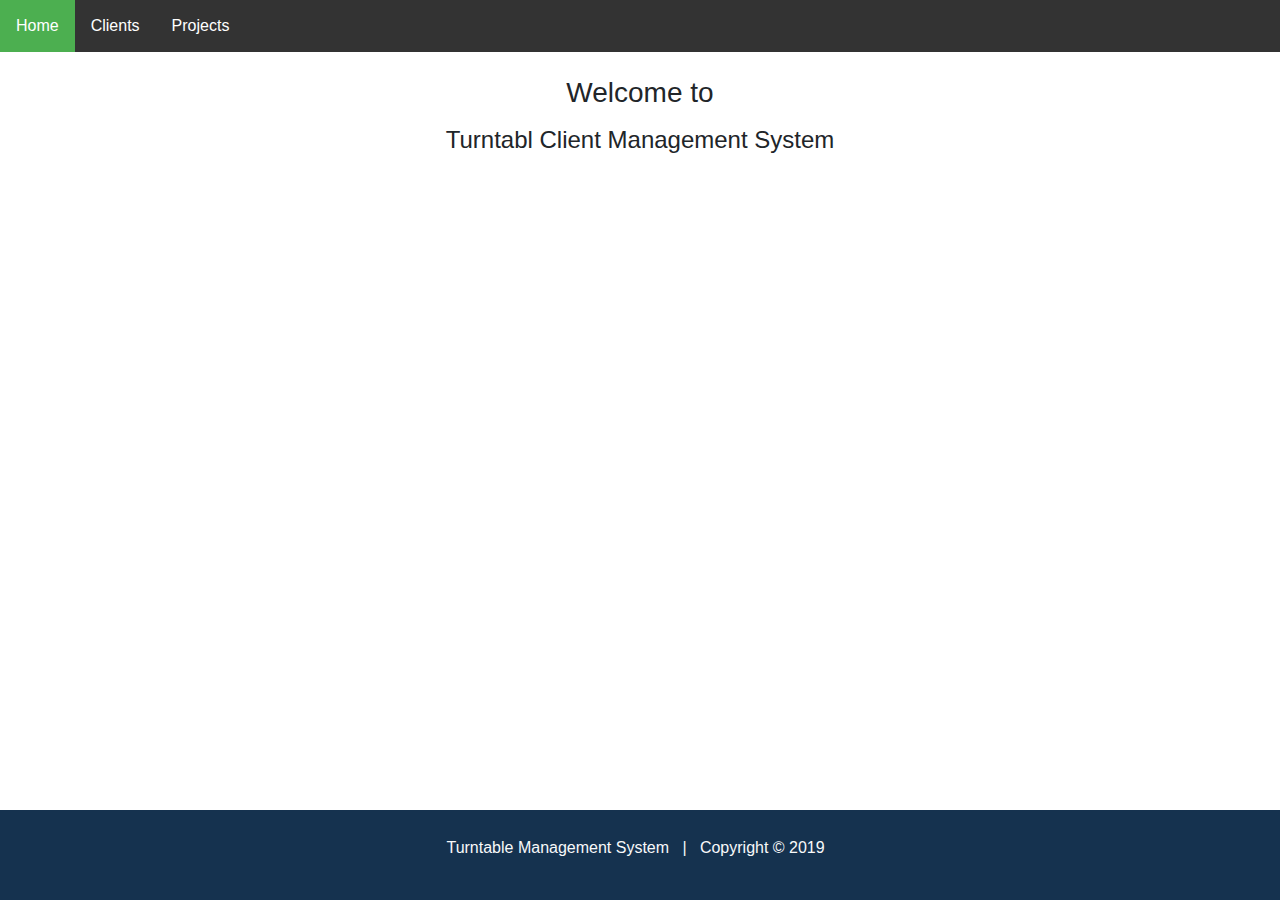
<file: index.html>
<!doctype html>
<html lang="en">

<head>
  <!-- Required meta tags -->
  <meta charset="utf-8">
  <meta name="viewport" content="width=device-width, initial-scale=1, shrink-to-fit=no">

  <!-- Bootstrap CSS -->
  <link rel="stylesheet" href="https://stackpath.bootstrapcdn.com/bootstrap/4.4.1/css/bootstrap.min.css"
    integrity="sha384-Vkoo8x4CGsO3+Hhxv8T/Q5PaXtkKtu6ug5TOeNV6gBiFeWPGFN9MuhOf23Q9Ifjh" crossorigin="anonymous">
    <link rel="stylesheet" type="text/css" media="screen" href="css/style.css">


  <title>Hello, world!</title>

  <style>
    /* li a {
      display: block;
      width: 60px;
    } */
    body {
      margin: 0;
    }

    ul.topnav {
      list-style-type: none;
      margin: 0;
      padding: 0;
      overflow: hidden;
      background-color: #333;
    }

    ul.topnav li {
      float: left;
    }

    ul.topnav li a {
      display: block;
      color: white;
      text-align: center;
      padding: 14px 16px;
      text-decoration: none;
    }

    ul.topnav li a:hover:not(.active) {
      background-color: #111;
    }

    ul.topnav li a.active {
      background-color: #4CAF50;
    }

    ul.topnav li.right {
      float: right;
    }

    @media screen and (max-width: 600px) {

      ul.topnav li.right,
      ul.topnav li {
        float: none;
      }
    }
    .footer {
    position: fixed;
    left: 0;
    bottom: 0;
    width: 100%;
    text-align: center;
 }
  </style>
</head>

<body>

  <ul class="topnav">
    <li><a class="active" href="index.html">Home</a></li>
    <li><a href="clients.html">Clients</a></li>
    <li><a href="projects.html">Projects</a></li>
  </ul>
  <div><br>
      <h3>
          <center>
            <p>Welcome to</p>
          </center>
        </h3>
    <h4>
      <center>
        <span>Turntabl Client Management System</span>
      </center>

    </h4>
  </div>


  
   <!-- <footer> -->
      <div class="footer container-fluid p-3 text-center text-light bg-info"
      style="background-color: #15324f !important;">
      <div class="container" style="margin-top: 10px">
          Turntable Management System &nbsp; | &nbsp;
          Copyright &copy; 2019 &nbsp; <br>
          <br>
      </div>
  </div>
  <!-- </footer> -->






</body>




<footer style="bottom: 0px">
  <!-- <center>@ copyright</center> -->
</footer>




<!-- Optional JavaScript -->
<!-- jQuery first, then Popper.js, then Bootstrap JS -->
<script src="https://code.jquery.com/jquery-3.4.1.slim.min.js"
  integrity="sha384-J6qa4849blE2+poT4WnyKhv5vZF5SrPo0iEjwBvKU7imGFAV0wwj1yYfoRSJoZ+n" crossorigin="anonymous"></script>
<script src="https://cdn.jsdelivr.net/npm/popper.js@1.16.0/dist/umd/popper.min.js"
  integrity="sha384-Q6E9RHvbIyZFJoft+2mJbHaEWldlvI9IOYy5n3zV9zzTtmI3UksdQRVvoxMfooAo" crossorigin="anonymous"></script>
<script src="https://stackpath.bootstrapcdn.com/bootstrap/4.4.1/js/bootstrap.min.js"
  integrity="sha384-wfSDF2E50Y2D1uUdj0O3uMBJnjuUD4Ih7YwaYd1iqfktj0Uod8GCExl3Og8ifwB6" crossorigin="anonymous"></script>
</body>

</html>
</file>
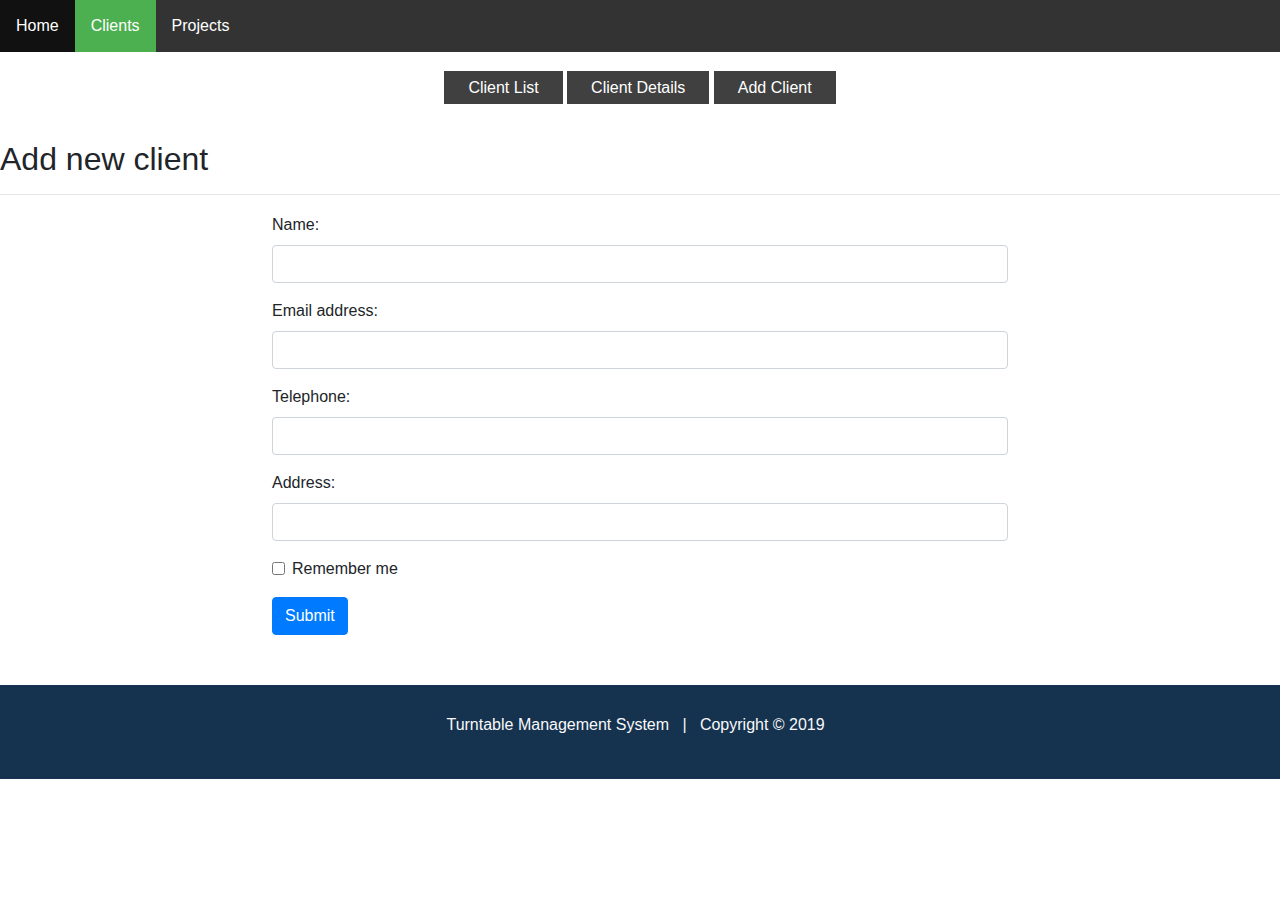
<file: addClients.html>
<!doctype html>
<html lang="en">

<head>
    <!-- Required meta tags -->
    <meta charset="utf-8">
    <meta name="viewport" content="width=device-width, initial-scale=1, shrink-to-fit=no">

    <!-- Bootstrap CSS -->
    <link rel="stylesheet" href="https://stackpath.bootstrapcdn.com/bootstrap/4.4.1/css/bootstrap.min.css"
        integrity="sha384-Vkoo8x4CGsO3+Hhxv8T/Q5PaXtkKtu6ug5TOeNV6gBiFeWPGFN9MuhOf23Q9Ifjh" crossorigin="anonymous">

    <link rel="stylesheet" type="text/css" media="screen" href="css/clients.css">
    <title>Hello, world!</title>

    <style>
        /* li a {
      display: block;
      width: 60px;
    } */
        body {
            margin: 0;
        }

        ul.topnav {
            list-style-type: none;
            margin: 0;
            padding: 0;
            overflow: hidden;
            background-color: #333;
        }

        ul.topnav li {
            float: left;
        }

        ul.topnav li a {
            display: block;
            color: white;
            text-align: center;
            padding: 14px 16px;
            text-decoration: none;
        }

        ul.topnav li a:hover:not(.active) {
            background-color: #111;
        }

        ul.topnav li a.active {
            background-color: #4CAF50;
        }

        ul.topnav li.right {
            float: right;
        }

        @media screen and (max-width: 600px) {

            ul.topnav li.right,
            ul.topnav li {
                float: none;
            }
        }

        .category-navbar ul {
            padding: 0px;
            list-style-type: none;
            /*removes bullet*/
            text-align: center;
            /*placed at center*/
        }

        .category-navbar ul li {
            display: inline;
            /*makes it horizontal*/
            background-color: #404040;
            padding: 8px;
            /*necessary*/
        }

        .category-navbar ul li a {
            text-decoration: none;
            /*removes underline*/
            padding: .2em 1em;
            color: #fff;
        }

        .category-navbar ul li a:hover {
            color: #404040;
            background-color: white;
        }
    </style>
</head>

<body>

    <ul class="topnav">
        <li><a href="index.html">Home</a></li>
        <li><a class="active" href="clients.html">Clients</a></li>
        <li><a href="projects.html">Projects</a></li>
    </ul>
    <div><br>
        <div class="category-navbar">
            <ul>
                <li><a href="clients.html">Client List</a></li>
                <li><a href="clientsDetails.html">Client Details</a></li>
                <li><a href="addClients.html">Add Client</a></li>
            </ul>
        </div>
    </div><br>


    <h2>Add new client</h2>
    <hr>



    <div class="container" style="width: 60%;">
        <form action="/action_page.php">
            <div class="form-group">
                <label for="name">Name:</label>
                <input type="text" class="form-control" id="name">
            </div>
            <div class="form-group">
                <label for="email">Email address:</label>
                <input type="email" class="form-control" id="email">
            </div>
            <div class="form-group">
                <label for="tel">Telephone:</label>
                <input type="tel" class="form-control" id="tel">
            </div>
            <div class="form-group">
                <label for="address">Address:</label>
                <input type="test" class="form-control" id="address">
            </div>
            <div class="form-group form-check">
                <label class="form-check-label">
                    <input class="form-check-input" type="checkbox"> Remember me
                </label>
            </div>
            <button type="submit" class="btn btn-primary">Submit</button>
        </form>
    </div><br><br>




  <!-- <footer> -->
        <div class="footer container-fluid p-3 text-center text-light bg-info"
        style="background-color: #15324f !important;">
        <div class="container" style="margin-top: 10px">
            Turntable Management System &nbsp; | &nbsp;
            Copyright &copy; 2019 &nbsp; <br>
            <br>
        </div>
    </div>
    <!-- </footer> -->




<!-- Optional JavaScript -->
<!-- jQuery first, then Popper.js, then Bootstrap JS -->
<script src="https://code.jquery.com/jquery-3.4.1.slim.min.js"
    integrity="sha384-J6qa4849blE2+poT4WnyKhv5vZF5SrPo0iEjwBvKU7imGFAV0wwj1yYfoRSJoZ+n"
    crossorigin="anonymous"></script>
<script src="https://cdn.jsdelivr.net/npm/popper.js@1.16.0/dist/umd/popper.min.js"
    integrity="sha384-Q6E9RHvbIyZFJoft+2mJbHaEWldlvI9IOYy5n3zV9zzTtmI3UksdQRVvoxMfooAo"
    crossorigin="anonymous"></script>
<script src="https://stackpath.bootstrapcdn.com/bootstrap/4.4.1/js/bootstrap.min.js"
    integrity="sha384-wfSDF2E50Y2D1uUdj0O3uMBJnjuUD4Ih7YwaYd1iqfktj0Uod8GCExl3Og8ifwB6"
    crossorigin="anonymous"></script>
</body>

</html>
</file>
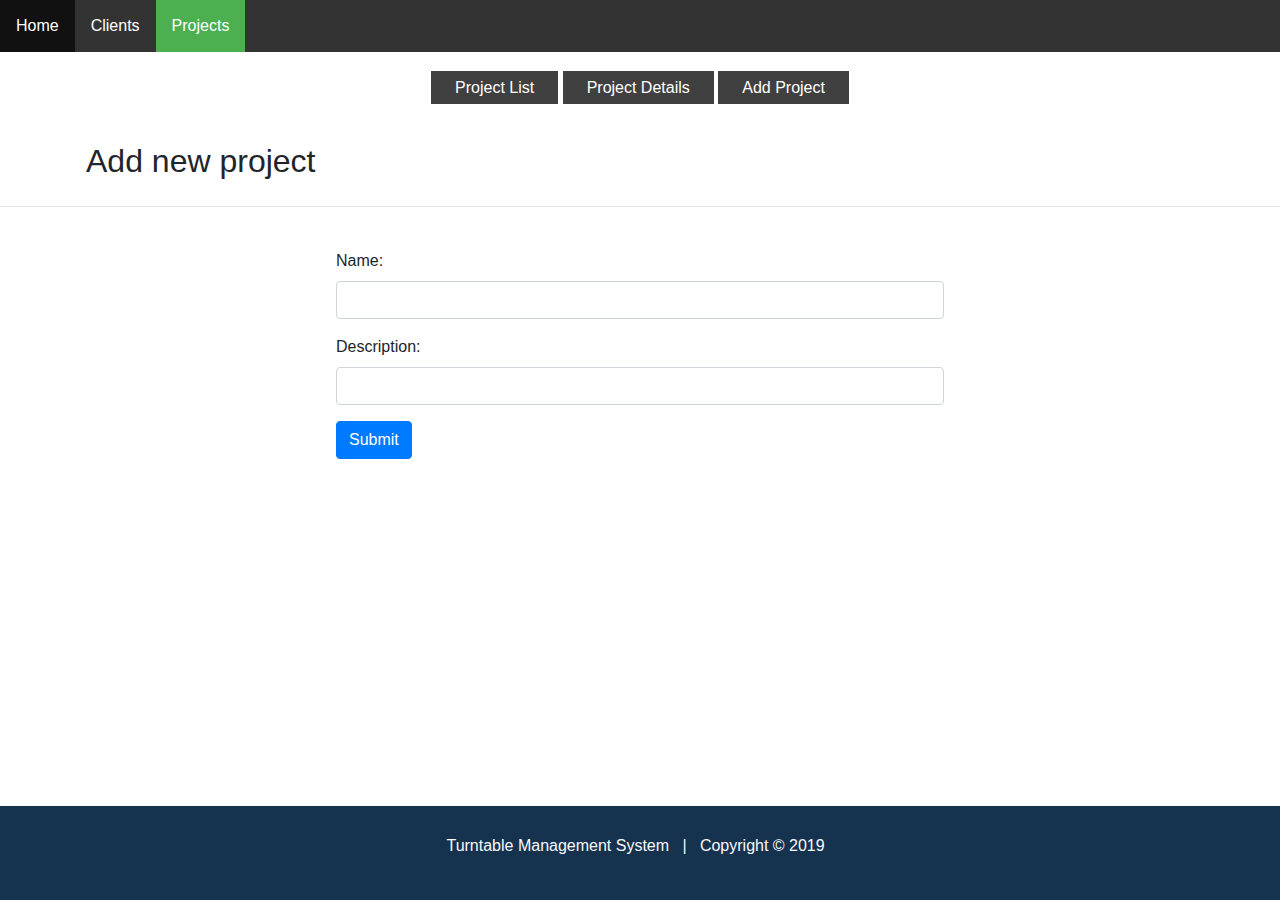
<file: addProjects.html>
<!doctype html>
<html lang="en">

<head>
    <!-- Required meta tags -->
    <meta charset="utf-8">
    <meta name="viewport" content="width=device-width, initial-scale=1, shrink-to-fit=no">

    <!-- Bootstrap CSS -->
    <link rel="stylesheet" href="https://stackpath.bootstrapcdn.com/bootstrap/4.4.1/css/bootstrap.min.css"
        integrity="sha384-Vkoo8x4CGsO3+Hhxv8T/Q5PaXtkKtu6ug5TOeNV6gBiFeWPGFN9MuhOf23Q9Ifjh" crossorigin="anonymous">

    <link rel="stylesheet" type="text/css" media="screen" href="css/clients.css">

    <title>Hello, world!</title>

    <style>
        /* li a {
      display: block;
      width: 60px;
    } */
        body {
            margin: 0;
        }

        ul.topnav {
            list-style-type: none;
            margin: 0;
            padding: 0;
            overflow: hidden;
            background-color: #333;
        }

        ul.topnav li {
            float: left;
        }

        ul.topnav li a {
            display: block;
            color: white;
            text-align: center;
            padding: 14px 16px;
            text-decoration: none;
        }

        ul.topnav li a:hover:not(.active) {
            background-color: #111;
        }

        ul.topnav li a.active {
            background-color: #4CAF50;
        }

        ul.topnav li.right {
            float: right;
        }

        @media screen and (max-width: 600px) {

            ul.topnav li.right,
            ul.topnav li {
                float: none;
            }
        }

        .category-navbar ul {
            padding: 0px;
            list-style-type: none;
            /*removes bullet*/
            text-align: center;
            /*placed at center*/
        }

        .category-navbar ul li {
            display: inline;
            /*makes it horizontal*/
            background-color: #404040;
            padding: 8px;
            /*necessary*/
        }

        .category-navbar ul li a {
            text-decoration: none;
            /*removes underline*/
            padding: .2em 1em;
            color: #fff;
        }

        .category-navbar ul li a:hover {
            color: #404040;
            background-color: white;
        }
        .footer {
    position: fixed;
    left: 0;
    bottom: 0;
    width: 100%;
    text-align: center;
 }
    </style>
</head>

<body>

    <ul class="topnav">
        <li><a href="index.html">Home</a></li>
        <li><a  href="clients.html">Clients</a></li>
        <li><a class="active" href="projects.html">Projects</a></li>
    </ul>
    <div><br>
        <div class="category-navbar">
            <ul>
                <li><a href="projects.html">Project List</a></li>
                <li><a href="projectsDetails.html">Project Details</a></li>
                <li><a href="addProjects.html">Add Project</a></li>
            </ul>
        </div>
    </div><br>


    <div class="container">
            <h2>Add new project</h2>
    </div>
    <hr>
    <br>
 



    <div class="container" style="width: 50%;">
        <form action="/action_page.php">
            <div class="form-group">
                <label for="name">Name:</label>
                <input type="text" class="form-control" id="name">
            </div>
            <div class="form-group">
                <label for="desc">Description:</label>
                <input type="text" class="form-control" id="desc">
            </div>
            
            <button type="submit" class="btn btn-primary">Submit</button>
        </form>
    </div><br><br>




  <!-- <footer> -->
        <div class="footer container-fluid p-3 text-center text-light bg-info"
        style="background-color: #15324f !important;">
        <div class="container" style="margin-top: 10px">
            Turntable Management System &nbsp; | &nbsp;
            Copyright &copy; 2019 &nbsp; <br>
            <br>
        </div>
    </div>
    <!-- </footer> -->




<!-- Optional JavaScript -->
<!-- jQuery first, then Popper.js, then Bootstrap JS -->
<script src="https://code.jquery.com/jquery-3.4.1.slim.min.js"
    integrity="sha384-J6qa4849blE2+poT4WnyKhv5vZF5SrPo0iEjwBvKU7imGFAV0wwj1yYfoRSJoZ+n"
    crossorigin="anonymous"></script>
<script src="https://cdn.jsdelivr.net/npm/popper.js@1.16.0/dist/umd/popper.min.js"
    integrity="sha384-Q6E9RHvbIyZFJoft+2mJbHaEWldlvI9IOYy5n3zV9zzTtmI3UksdQRVvoxMfooAo"
    crossorigin="anonymous"></script>
<script src="https://stackpath.bootstrapcdn.com/bootstrap/4.4.1/js/bootstrap.min.js"
    integrity="sha384-wfSDF2E50Y2D1uUdj0O3uMBJnjuUD4Ih7YwaYd1iqfktj0Uod8GCExl3Og8ifwB6"
    crossorigin="anonymous"></script>
</body>

</html>
</file>
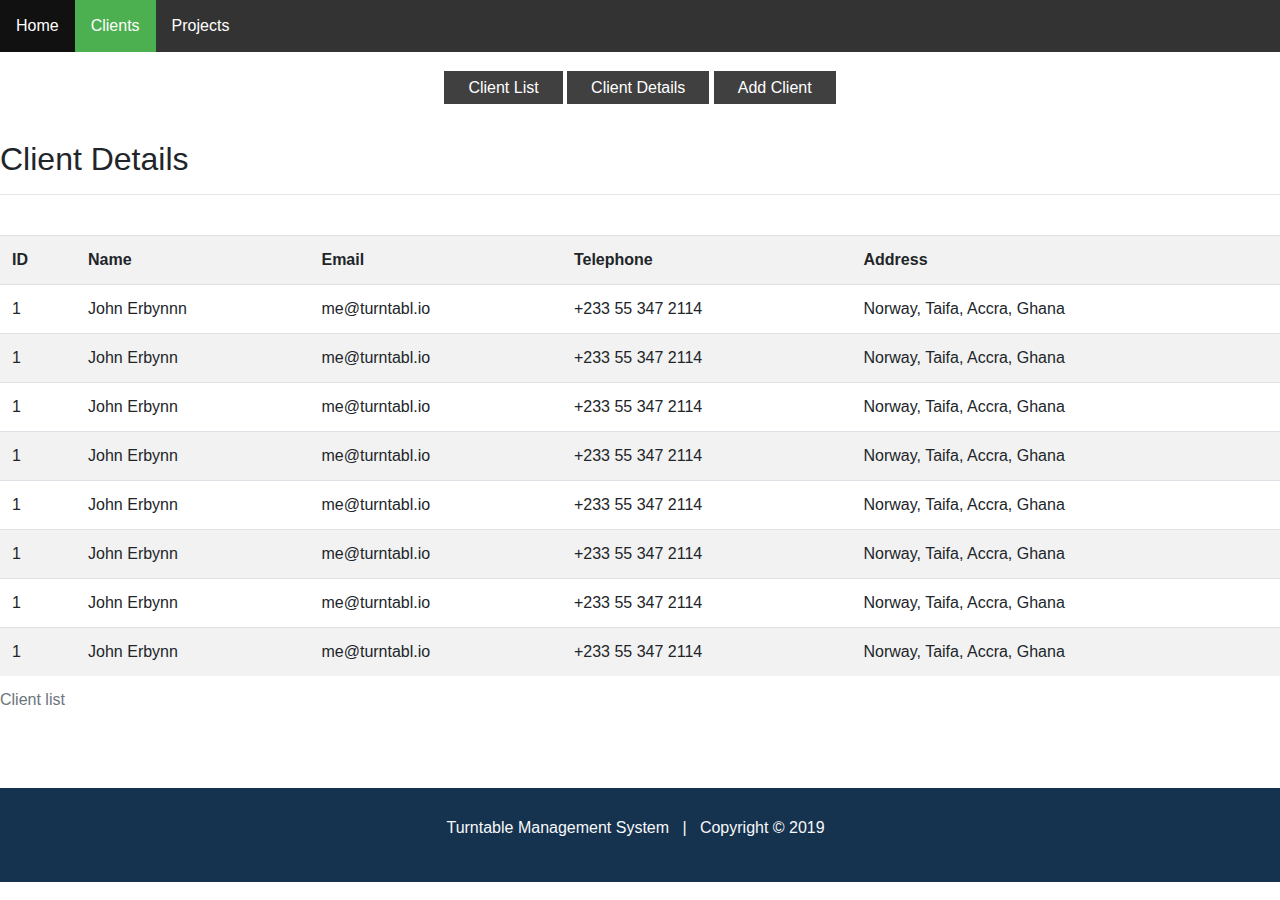
<file: clients.html>
<!doctype html>
<html lang="en">

<head>
    <!-- Required meta tags -->
    <meta charset="utf-8">
    <meta name="viewport" content="width=device-width, initial-scale=1, shrink-to-fit=no">

    <!-- Bootstrap CSS -->
    <link rel="stylesheet" href="https://stackpath.bootstrapcdn.com/bootstrap/4.4.1/css/bootstrap.min.css"
        integrity="sha384-Vkoo8x4CGsO3+Hhxv8T/Q5PaXtkKtu6ug5TOeNV6gBiFeWPGFN9MuhOf23Q9Ifjh" crossorigin="anonymous">
    <link rel="stylesheet" type="text/css" media="screen" href="css/clients.css">
    <link rel="stylesheet" type="text/css" media="screen" href="css/style.css">



    <title>Hello, world!</title>

    <style>
        /* li a {
      display: block;
      width: 60px;
    } */
        body {
            margin: 0;
        }

        ul.topnav {
            list-style-type: none;
            margin: 0;
            padding: 0;
            overflow: hidden;
            background-color: #333;
        }

        ul.topnav li {
            float: left;
        }

        ul.topnav li a {
            display: block;
            color: white;
            text-align: center;
            padding: 14px 16px;
            text-decoration: none;
        }

        ul.topnav li a:hover:not(.active) {
            background-color: #111;
        }

        ul.topnav li a.active {
            background-color: #4CAF50;
        }

        ul.topnav li.right {
            float: right;
        }

        @media screen and (max-width: 600px) {

            ul.topnav li.right,
            ul.topnav li {
                float: none;
            }
        }

        .category-navbar ul {
            padding: 0px;
            list-style-type: none;
            /*removes bullet*/
            text-align: center;
            /*placed at center*/
        }

        .category-navbar ul li {
            display: inline;
            /*makes it horizontal*/
            background-color: #404040;
            padding: 8px;
            /*necessary*/
        }

        .category-navbar ul li a {
            text-decoration: none;
            /*removes underline*/
            padding: .2em 1em;
            color: #fff;
        }

        .category-navbar ul li a:hover {
            color: #404040;
            background-color: white;
        }
    </style>
</head>

<body>

    <ul class="topnav">
        <li><a href="index.html">Home</a></li>
        <li><a class="active" href="clients.html">Clients</a></li>
        <li><a href="projects.html">Projects</a></li>
    </ul>
    <div><br>
        <div class="category-navbar">
            <ul>
                <li><a href="clients.html">Client List</a></li>
                <li><a href="clientsDetails.html">Client Details</a></li>
                <li><a href="addClients.html">Add Client</a></li>
            </ul>
        </div>
    </div><br>
    <h2>Client Details</h2>
    <hr>



    <div class="class="container table-responsive"><br>
        <table id="t01" class="table table-striped table-hover col-sm-12">
            <caption>Client list</caption>
            <tr row-span='4'>
                <th scope="col">ID</th>
                <th scope="col">Name</th>
                <th scope="col">Email</th>
                <th scope="col">Telephone</th>
                <th scope="col">Address</th>
            </tr>

            <tr>
                <td>1</td>
                <td>John Erbynnn</td>
                <td>me@turntabl.io</td>
                <td>+233 55 347 2114</td>
                <td>Norway, Taifa, Accra, Ghana</td>
            </tr>
            <tr>
                <td>1</td>
                <td>John Erbynn</td>
                <td>me@turntabl.io</td>
                <td>+233 55 347 2114</td>
                <td>Norway, Taifa, Accra, Ghana</td>
            </tr>
            <tr>
                <td>1</td>
                <td>John Erbynn</td>
                <td>me@turntabl.io</td>
                <td>+233 55 347 2114</td>
                <td>Norway, Taifa, Accra, Ghana</td>
            </tr>
            <tr>
                <td>1</td>
                <td>John Erbynn</td>
                <td>me@turntabl.io</td>
                <td>+233 55 347 2114</td>
                <td>Norway, Taifa, Accra, Ghana</td>
            </tr>
            <tr>
                <td>1</td>
                <td>John Erbynn</td>
                <td>me@turntabl.io</td>
                <td>+233 55 347 2114</td>
                <td>Norway, Taifa, Accra, Ghana</td>
            </tr>
            <tr>
                <td>1</td>
                <td>John Erbynn</td>
                <td>me@turntabl.io</td>
                <td>+233 55 347 2114</td>
                <td>Norway, Taifa, Accra, Ghana</td>
            </tr>
            <tr>
                <td>1</td>
                <td>John Erbynn</td>
                <td>me@turntabl.io</td>
                <td>+233 55 347 2114</td>
                <td>Norway, Taifa, Accra, Ghana</td>
            </tr>
            <tr>
                <td>1</td>
                <td>John Erbynn</td>
                <td>me@turntabl.io</td>
                <td>+233 55 347 2114</td>
                <td>Norway, Taifa, Accra, Ghana</td>
            </tr>
        </table>
    </div><br><br>





</body>




  <!-- <footer> -->
        <div class="footer container-fluid p-3 text-center text-light bg-info"
        style="background-color: #15324f !important;">
        <div class="container" style="margin-top: 10px">
            Turntable Management System &nbsp; | &nbsp;
            Copyright &copy; 2019 &nbsp; <br>
            <br>
        </div>
    </div>
    <!-- </footer> -->


<!-- Optional JavaScript -->
<!-- jQuery first, then Popper.js, then Bootstrap JS -->
<script src="https://code.jquery.com/jquery-3.4.1.slim.min.js"
    integrity="sha384-J6qa4849blE2+poT4WnyKhv5vZF5SrPo0iEjwBvKU7imGFAV0wwj1yYfoRSJoZ+n"
    crossorigin="anonymous"></script>
<script src="https://cdn.jsdelivr.net/npm/popper.js@1.16.0/dist/umd/popper.min.js"
    integrity="sha384-Q6E9RHvbIyZFJoft+2mJbHaEWldlvI9IOYy5n3zV9zzTtmI3UksdQRVvoxMfooAo"
    crossorigin="anonymous"></script>
<script src="https://stackpath.bootstrapcdn.com/bootstrap/4.4.1/js/bootstrap.min.js"
    integrity="sha384-wfSDF2E50Y2D1uUdj0O3uMBJnjuUD4Ih7YwaYd1iqfktj0Uod8GCExl3Og8ifwB6"
    crossorigin="anonymous"></script>
</body>

</html>
</file>
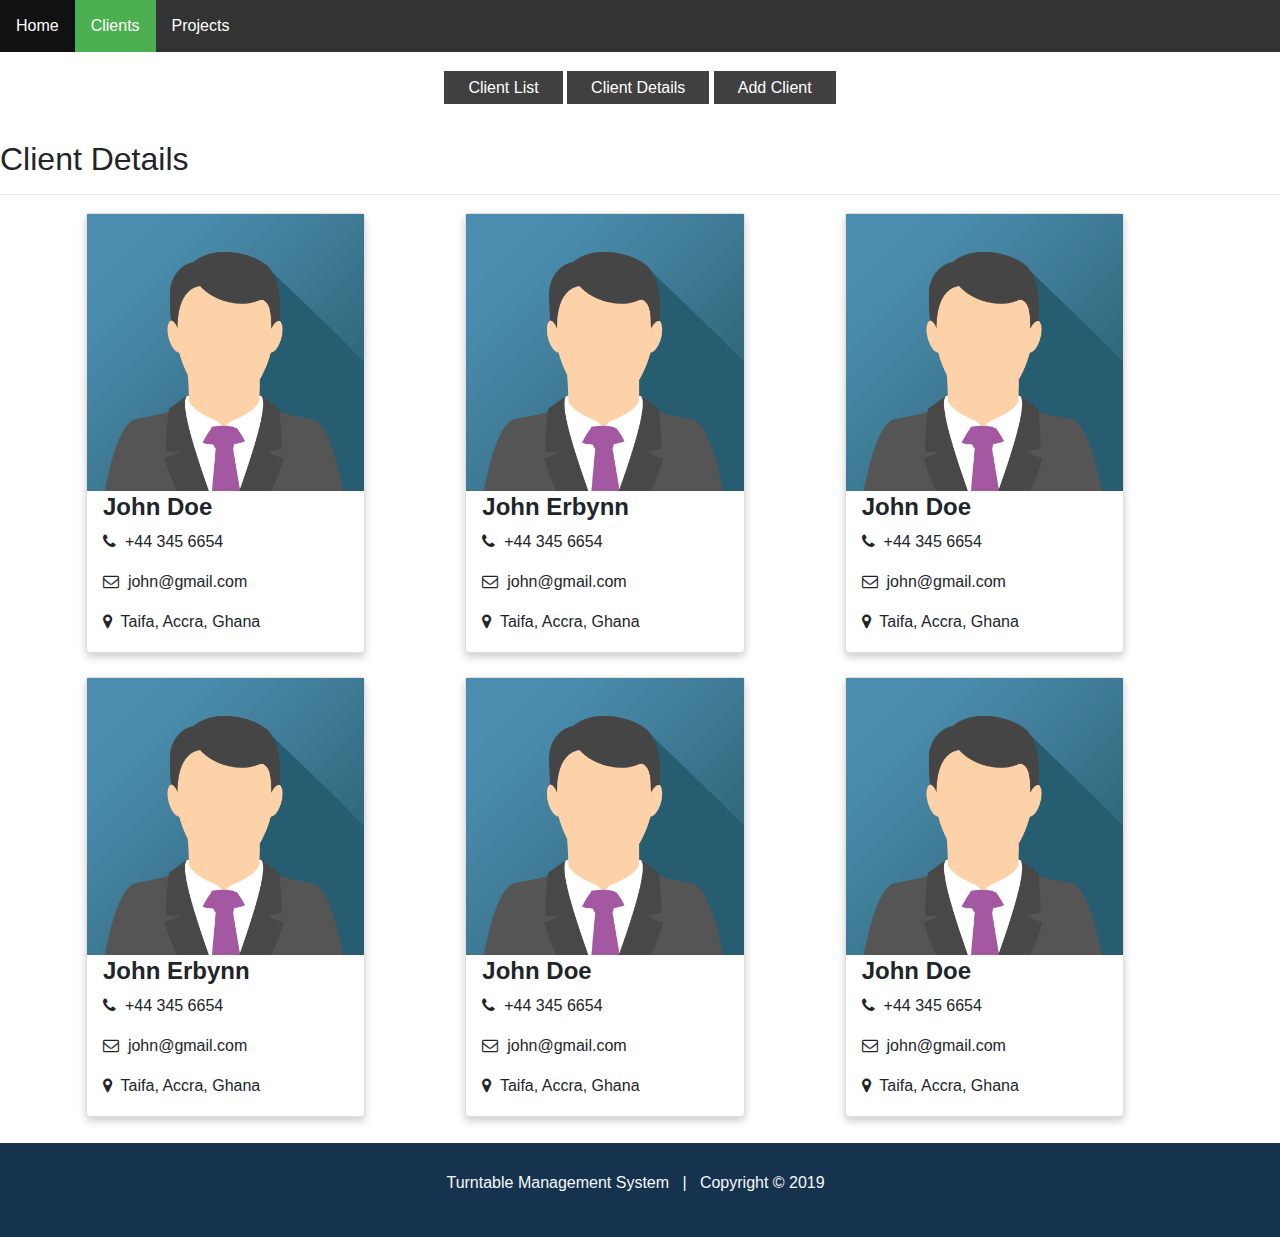
<file: clientsDetails.html>
<!doctype html>
<html lang="en">

<head>
    <!-- Required meta tags -->
    <meta charset="utf-8">
    <meta name="viewport" content="width=device-width, initial-scale=1, shrink-to-fit=no">

    <!-- Bootstrap CSS -->
    <link rel="stylesheet" href="https://stackpath.bootstrapcdn.com/bootstrap/4.4.1/css/bootstrap.min.css"
        integrity="sha384-Vkoo8x4CGsO3+Hhxv8T/Q5PaXtkKtu6ug5TOeNV6gBiFeWPGFN9MuhOf23Q9Ifjh" crossorigin="anonymous">

    <link rel="stylesheet" type="text/css" media="screen" href="css/clients.css">
    <link rel="stylesheet" type="text/css" media="screen" href="css/style.css">
    <link rel="stylesheet" href="https://cdnjs.cloudflare.com/ajax/libs/font-awesome/4.7.0/css/font-awesome.min.css">


    <title>Hello, world!</title>

    <style>
        /* li a {
      display: block;
      width: 60px;
    } */
        body {
            margin: 0;
        }

        ul.topnav {
            list-style-type: none;
            margin: 0;
            padding: 0;
            overflow: hidden;
            background-color: #333;
        }

        ul.topnav li {
            float: left;
        }

        ul.topnav li a {
            display: block;
            color: white;
            text-align: center;
            padding: 14px 16px;
            text-decoration: none;
        }

        ul.topnav li a:hover:not(.active) {
            background-color: #111;
        }

        ul.topnav li a.active {
            background-color: #4CAF50;
        }

        ul.topnav li.right {
            float: right;
        }

        @media screen and (max-width: 600px) {

            ul.topnav li.right,
            ul.topnav li {
                float: none;
            }
        }

        .category-navbar ul {
            padding: 0px;
            list-style-type: none;
            /*removes bullet*/
            text-align: center;
            /*placed at center*/
        }

        .category-navbar ul li {
            display: inline;
            /*makes it horizontal*/
            background-color: #404040;
            padding: 8px;
            /*necessary*/
        }

        .category-navbar ul li a {
            text-decoration: none;
            /*removes underline*/
            padding: .2em 1em;
            color: #fff;
        }

        .category-navbar ul li a:hover {
            color: #404040;
            background-color: white;
        }
    </style>
</head>

<body>

    <ul class="topnav">
        <li><a href="index.html">Home</a></li>
        <li><a class="active" href="clients.html">Clients</a></li>
        <li><a href="projects.html">Projects</a></li>
    </ul>
    <div><br>
        <div class="category-navbar">
            <ul>
                <li><a href="clients.html">Client List</a></li>
                <li><a href="clientsDetails.html">Client Details</a></li>
                <li><a href="addClients.html">Add Client</a></li>
            </ul>
        </div>
    </div><br>


    <h2>Client Details</h2>
    <hr>



    <div class="container">
        <div class="row">
            <div class="col-md-4">
                <div class="card">
                    <img src="img/img_avatar.png" alt="Avatar" style="width:100%">
                    <div class="container">
                        <h4><b>John Doe</b></h4>
                        <p><i class="fa fa-phone"></i> &nbsp;+44 345 6654</p>
                        <p><i class="fa fa-envelope-o"></i> &nbsp;john@gmail.com</p>
                        <p><i class="fa fa-map-marker" aria-hidden="true"></i>&nbsp; Taifa, Accra, Ghana</p>
                    </div>
                </div>

            </div>
            <div class="col-md-4">
                <div class="card">
                    <img src="img/img_avatar.png" alt="Avatar" style="width:100%">
                    <div class="container">
                        <h4><b>John Erbynn</b></h4>
                        <p><i class="fa fa-phone"></i> &nbsp;+44 345 6654</p>
                        <p><i class="fa fa-envelope-o"></i> &nbsp;john@gmail.com</p>
                        <p><i class="fa fa-map-marker" aria-hidden="true"></i>&nbsp; Taifa, Accra, Ghana</p>
                    </div>
                </div>
            </div>
            <div class="col-md-4">
                <div class="card">
                    <img src="img/img_avatar.png" alt="Avatar" style="width:100%">
                    <div class="container">
                        <h4><b>John Doe</b></h4>
                        <p><i class="fa fa-phone"></i> &nbsp;+44 345 6654</p>
                        <p><i class="fa fa-envelope-o"></i> &nbsp;john@gmail.com</p>
                        <p><i class="fa fa-map-marker" aria-hidden="true"></i>&nbsp; Taifa, Accra, Ghana</p>
                    </div>
                </div>

            </div>
        </div><br>

        <div class="row">
                <div class="col-md-4">
                    <div class="card">
                        <img src="img/img_avatar.png" alt="Avatar" style="width:100%">
                        <div class="container">
                            <h4><b>John Erbynn</b></h4>
                            <p><i class="fa fa-phone"></i> &nbsp;+44 345 6654</p>
                            <p><i class="fa fa-envelope-o"></i> &nbsp;john@gmail.com</p>
                            <p><i class="fa fa-map-marker" aria-hidden="true"></i>&nbsp; Taifa, Accra, Ghana</p>    
                        </div>
                    </div>
    
                </div>
                <div class="col-md-4">
                    <div class="card">
                        <img src="img/img_avatar.png" alt="Avatar" style="width:100%">
                        <div class="container">
                            <h4><b>John Doe</b></h4>
                            <p><i class="fa fa-phone"></i> &nbsp;+44 345 6654</p>
                            <p><i class="fa fa-envelope-o"></i> &nbsp;john@gmail.com</p>
                            <p><i class="fa fa-map-marker" aria-hidden="true"></i>&nbsp; Taifa, Accra, Ghana</p>    
                        </div>
                    </div>
                </div>
                <div class="col-md-4">
                    <div class="card">
                        <img src="img/img_avatar.png" alt="Avatar" style="width:100%">
                        <div class="container">
                            <h4><b>John Doe</b></h4>
                            <p><i class="fa fa-phone"></i> &nbsp;+44 345 6654</p>
                        <p><i class="fa fa-envelope-o"></i> &nbsp;john@gmail.com</p>
                        <p><i class="fa fa-map-marker" aria-hidden="true"></i>&nbsp; Taifa, Accra, Ghana</p>
                        </div>
                    </div>
    
                </div>
            </div><br>

    </div>











</body>



  <!-- <footer> -->
        <div class="footer container-fluid p-3 text-center text-light bg-info"
        style="background-color: #15324f !important;">
        <div class="container" style="margin-top: 10px">
            Turntable Management System &nbsp; | &nbsp;
            Copyright &copy; 2019 &nbsp; <br>
            <br>
        </div>
    </div>
    <!-- </footer> -->




<!-- Optional JavaScript -->
<!-- jQuery first, then Popper.js, then Bootstrap JS -->
<script src="https://code.jquery.com/jquery-3.4.1.slim.min.js"
    integrity="sha384-J6qa4849blE2+poT4WnyKhv5vZF5SrPo0iEjwBvKU7imGFAV0wwj1yYfoRSJoZ+n"
    crossorigin="anonymous"></script>
<script src="https://cdn.jsdelivr.net/npm/popper.js@1.16.0/dist/umd/popper.min.js"
    integrity="sha384-Q6E9RHvbIyZFJoft+2mJbHaEWldlvI9IOYy5n3zV9zzTtmI3UksdQRVvoxMfooAo"
    crossorigin="anonymous"></script>
<script src="https://stackpath.bootstrapcdn.com/bootstrap/4.4.1/js/bootstrap.min.js"
    integrity="sha384-wfSDF2E50Y2D1uUdj0O3uMBJnjuUD4Ih7YwaYd1iqfktj0Uod8GCExl3Og8ifwB6"
    crossorigin="anonymous"></script>
</body>

</html>
</file>
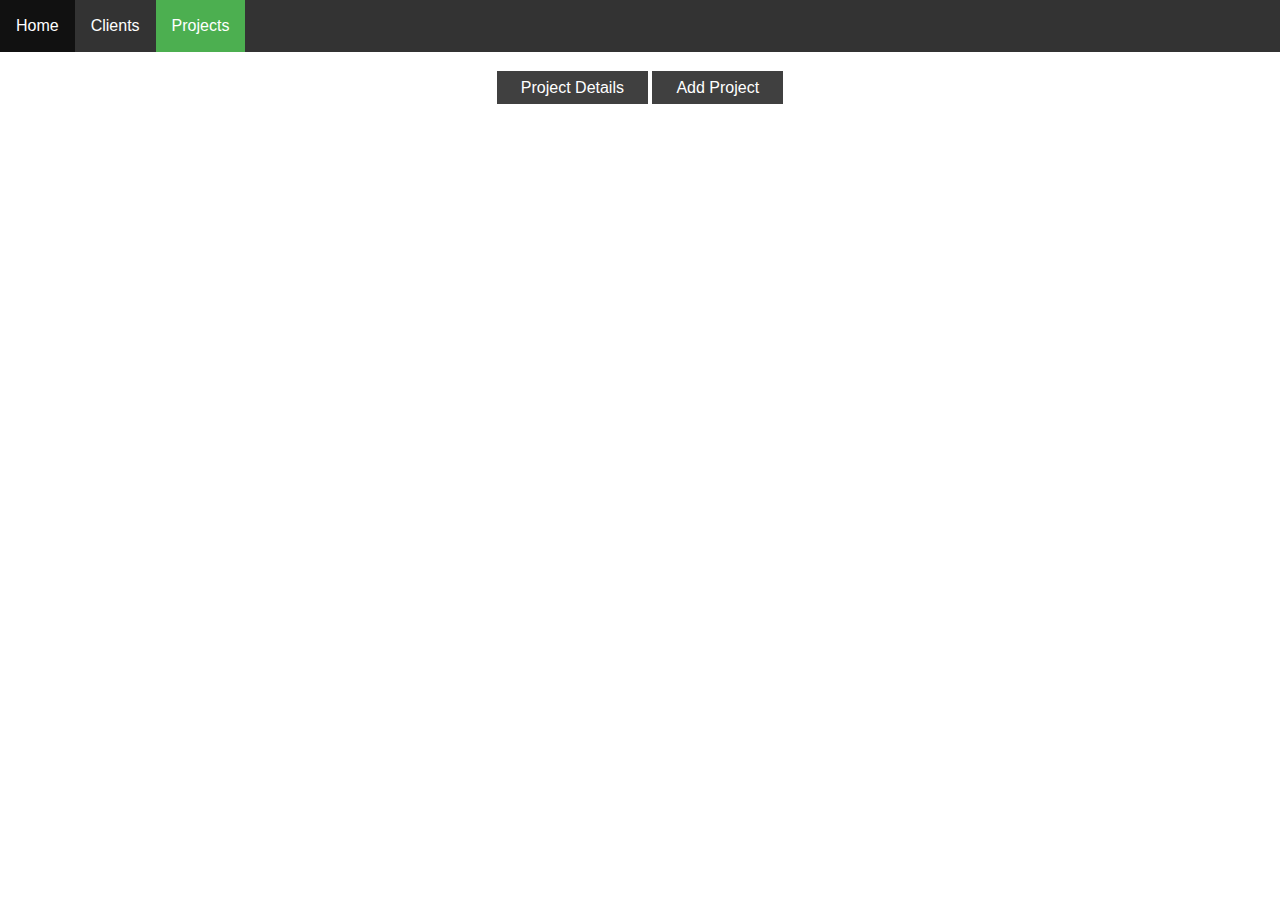
<file: projectDetails.html>
<!doctype html>
<html lang="en">

<head>
    <!-- Required meta tags -->
    <meta charset="utf-8">
    <meta name="viewport" content="width=device-width, initial-scale=1, shrink-to-fit=no">

    <!-- Bootstrap CSS -->
    <link rel="stylesheet" href="https://stackpath.bootstrapcdn.com/bootstrap/4.4.1/css/bootstrap.min.css"
        integrity="sha384-Vkoo8x4CGsO3+Hhxv8T/Q5PaXtkKtu6ug5TOeNV6gBiFeWPGFN9MuhOf23Q9Ifjh" crossorigin="anonymous">

    <title>Hello, world!</title>

    <style>
        /* li a {
      display: block;
      width: 60px;
    } */
        body {
            margin: 0;
        }

        ul.topnav {
            list-style-type: none;
            margin: 0;
            padding: 0;
            overflow: hidden;
            background-color: #333;
        }

        ul.topnav li {
            float: left;
        }

        ul.topnav li a {
            display: block;
            color: white;
            text-align: center;
            padding: 14px 16px;
            text-decoration: none;
        }

        ul.topnav li a:hover:not(.active) {
            background-color: #111;
        }

        ul.topnav li a.active {
            background-color: #4CAF50;
        }

        ul.topnav li.right {
            float: right;
        }

        @media screen and (max-width: 600px) {

            ul.topnav li.right,
            ul.topnav li {
                float: none;
            }
        }

        .category-navbar ul{
	padding: 0px;
	list-style-type: none;  /*removes bullet*/
	text-align: center;		/*placed at center*/	
}
.category-navbar ul li{
	display: inline;	/*makes it horizontal*/
	background-color: #404040;
	padding: 8px;	/*necessary*/
}
.category-navbar ul li a{
	text-decoration: none;	/*removes underline*/
	padding: .2em 1em;
	color: #fff;
}
.category-navbar ul li a:hover{
	color: #404040;
	background-color: white;
}
    </style>
</head>

<body>
<div>
        <ul class="topnav">
                <li><a href="index.html">Home</a></li>
                <li><a href="clients.html">Clients</a></li>
                <li><a class="active" href="projects.html">Projects</a></li>
              </ul>
</div>

    <div><br>
        <div class="category-navbar">
                <ul>
                    <li><a class="active" href="projectDetails.html">Project Details</a></li>
                    <li><a href="#tchen">Add Project</a></li>
                </ul>
        </div>
        
    </div>


    <div><br>
            
    </div>






</body>




<footer style="bottom: 0px">
    <!-- <center>@ copyright</center> -->
</footer>




<!-- Optional JavaScript -->
<!-- jQuery first, then Popper.js, then Bootstrap JS -->
<script src="https://code.jquery.com/jquery-3.4.1.slim.min.js"
    integrity="sha384-J6qa4849blE2+poT4WnyKhv5vZF5SrPo0iEjwBvKU7imGFAV0wwj1yYfoRSJoZ+n"
    crossorigin="anonymous"></script>
<script src="https://cdn.jsdelivr.net/npm/popper.js@1.16.0/dist/umd/popper.min.js"
    integrity="sha384-Q6E9RHvbIyZFJoft+2mJbHaEWldlvI9IOYy5n3zV9zzTtmI3UksdQRVvoxMfooAo"
    crossorigin="anonymous"></script>
<script src="https://stackpath.bootstrapcdn.com/bootstrap/4.4.1/js/bootstrap.min.js"
    integrity="sha384-wfSDF2E50Y2D1uUdj0O3uMBJnjuUD4Ih7YwaYd1iqfktj0Uod8GCExl3Og8ifwB6"
    crossorigin="anonymous"></script>
</body>

</html>
</file>
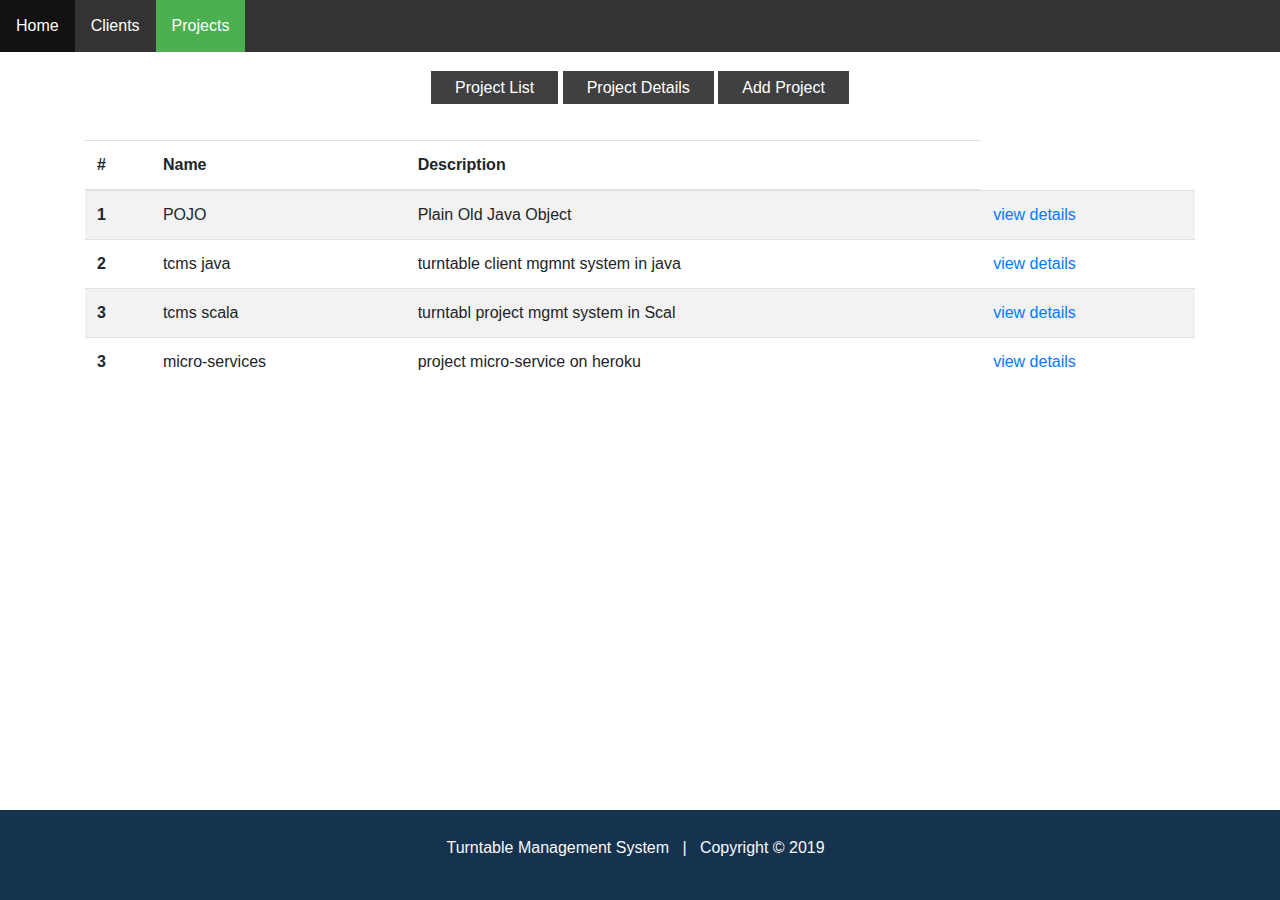
<file: projects.html>
<!doctype html>
<html lang="en">

<head>
    <!-- Required meta tags -->
    <meta charset="utf-8">
    <meta name="viewport" content="width=device-width, initial-scale=1, shrink-to-fit=no">

    <!-- Bootstrap CSS -->
    <link rel="stylesheet" href="https://stackpath.bootstrapcdn.com/bootstrap/4.4.1/css/bootstrap.min.css"
        integrity="sha384-Vkoo8x4CGsO3+Hhxv8T/Q5PaXtkKtu6ug5TOeNV6gBiFeWPGFN9MuhOf23Q9Ifjh" crossorigin="anonymous">
    <link rel="stylesheet" type="text/css" media="screen" href="css/style.css">

    <title>TCMS</title>

    <style>
        /* li a {
      display: block;
      width: 60px;
    } */
        body {
            margin: 0;
        }

        ul.topnav {
            list-style-type: none;
            margin: 0;
            padding: 0;
            overflow: hidden;
            background-color: #333;
        }

        ul.topnav li {
            float: left;
        }

        ul.topnav li a {
            display: block;
            color: white;
            text-align: center;
            padding: 14px 16px;
            text-decoration: none;
        }

        ul.topnav li a:hover:not(.active) {
            background-color: #111;
        }

        ul.topnav li a.active {
            background-color: #4CAF50;
        }

        ul.topnav li.right {
            float: right;
        }

        @media screen and (max-width: 600px) {

            ul.topnav li.right,
            ul.topnav li {
                float: none;
            }
        }

        .category-navbar ul {
            padding: 0px;
            list-style-type: none;
            /*removes bullet*/
            text-align: center;
            /*placed at center*/
        }

        .category-navbar ul li {
            display: inline;
            /*makes it horizontal*/
            background-color: #404040;
            padding: 8px;
            /*necessary*/
        }

        .category-navbar ul li a {
            text-decoration: none;
            /*removes underline*/
            padding: .2em 1em;
            color: #fff;
        }

        .category-navbar ul li a:hover {
            color: #404040;
            background-color: white;
        }
        .footer {
  position: absolute;
  right: 0;
  bottom: 0;
  left: 0;
  padding: 1rem;
  background-color: #efefef;
  text-align: center;
}
    </style>
</head>

<body>
    <div>
        <ul class="topnav">
            <li><a href="index.html">Home</a></li>
            <li><a href="clients.html">Clients</a></li>
            <li><a class="active" href="projects.html">Projects</a></li>
        </ul>
    </div>

    <div><br>
        <div class="category-navbar">
            <ul>
                <li><a href="projects.html">Project List</a></li>
                <li><a href="projectsDetails.html">Project Details</a></li>
                <li><a href="addProjects.html">Add Project</a></li>
            </ul>
        </div>

    </div>

    <br>
    <div id="project-list" class="container">
        <table class="table table-striped center">
            <thead>
                <tr>
                    <th scope="col">#</th>
                    <th scope="col">Name</th>
                    <th scope="col">Description</th>
                </tr>
            </thead>
            <tbody>
                <tr>
                    <th scope="row">1</th>
                    <td>POJO</td>
                    <td>Plain Old Java Object</td>
                    <td><a href="projectsDetails.html">view details</a></td>

                </tr>
                <tr>
                    <th scope="row">2</th>
                    <td>tcms java</td>
                    <td>turntable client mgmnt system in java</td>
                    <td><a href="projectsDetails.html">view details</a></td>

                </tr>
                <tr>
                    <th scope="row">3</th>
                    <td>tcms scala</td>
                    <td>turntabl project mgmt system in Scal</td>
                    <td><a href="projectsDetails.html">view details</a></td>

                </tr>
                <tr>
                    <th scope="row">3</th>
                    <td>micro-services</td>
                    <td>project micro-service on heroku</td>
                    <td><a href="projectsDetails.html">view details</a></td>

                </tr>
            </tbody>
        </table>
    </div><br>






    <!-- <footer> -->
    <div class="footer container-fluid p-3 text-center text-light bg-info"
        style="background-color: #15324f !important;">
        <div class="container" style="margin-top: 10px">
            Turntable Management System &nbsp; | &nbsp;
            Copyright &copy; 2019 &nbsp; <br>
            <br>
        </div>
    </div>
    <!-- </footer> -->




    <!-- Optional JavaScript -->
    <!-- jQuery first, then Popper.js, then Bootstrap JS -->
    <script src="https://code.jquery.com/jquery-3.4.1.slim.min.js"
        integrity="sha384-J6qa4849blE2+poT4WnyKhv5vZF5SrPo0iEjwBvKU7imGFAV0wwj1yYfoRSJoZ+n"
        crossorigin="anonymous"></script>
    <script src="https://cdn.jsdelivr.net/npm/popper.js@1.16.0/dist/umd/popper.min.js"
        integrity="sha384-Q6E9RHvbIyZFJoft+2mJbHaEWldlvI9IOYy5n3zV9zzTtmI3UksdQRVvoxMfooAo"
        crossorigin="anonymous"></script>
    <script src="https://stackpath.bootstrapcdn.com/bootstrap/4.4.1/js/bootstrap.min.js"
        integrity="sha384-wfSDF2E50Y2D1uUdj0O3uMBJnjuUD4Ih7YwaYd1iqfktj0Uod8GCExl3Og8ifwB6"
        crossorigin="anonymous"></script>
</body>

</html>
</file>
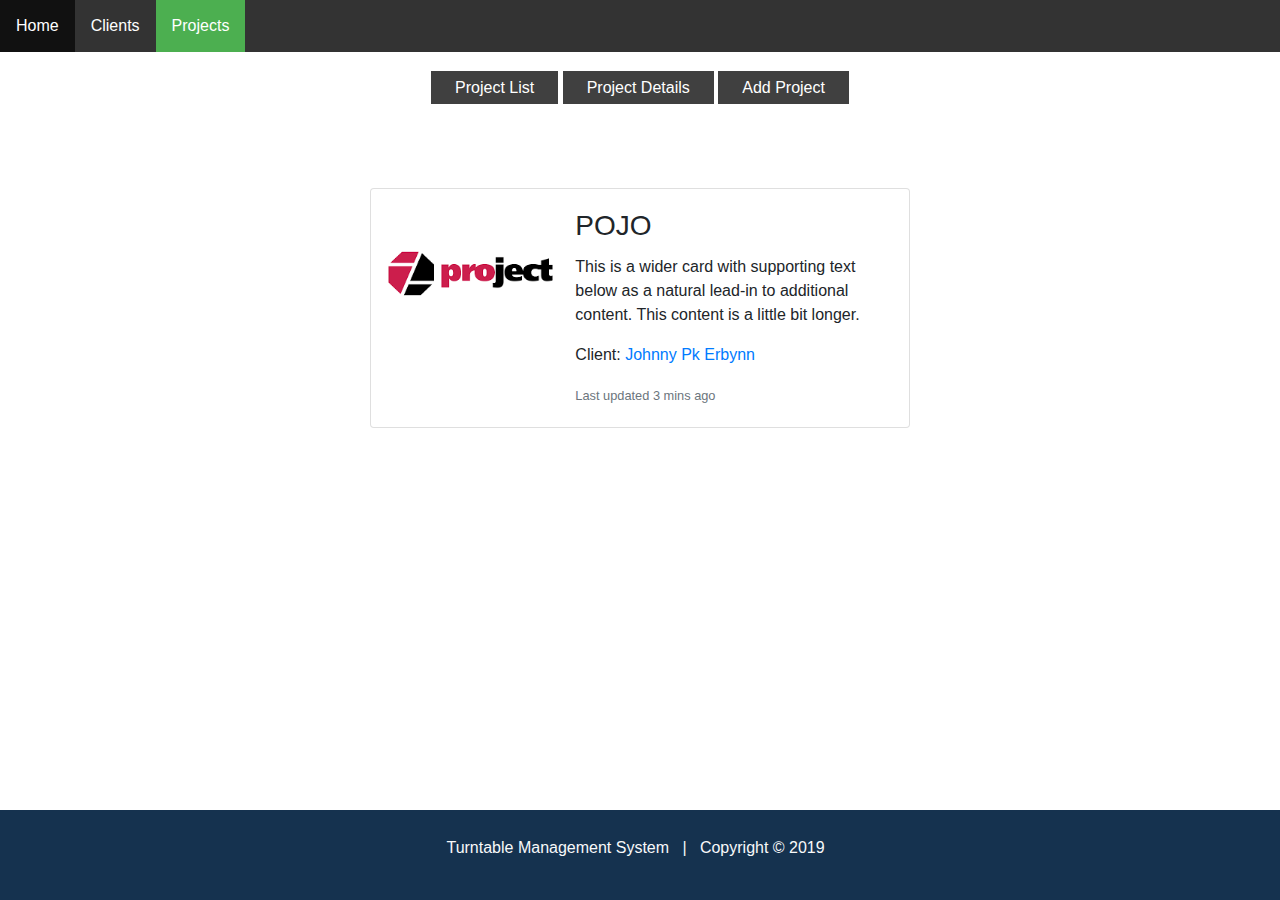
<file: projectsDetails.html>
<!doctype html>
<html lang="en">

<head>
    <!-- Required meta tags -->
    <meta charset="utf-8">
    <meta name="viewport" content="width=device-width, initial-scale=1, shrink-to-fit=no">

    <!-- Bootstrap CSS -->
    <link rel="stylesheet" href="https://stackpath.bootstrapcdn.com/bootstrap/4.4.1/css/bootstrap.min.css"
        integrity="sha384-Vkoo8x4CGsO3+Hhxv8T/Q5PaXtkKtu6ug5TOeNV6gBiFeWPGFN9MuhOf23Q9Ifjh" crossorigin="anonymous">
        <link rel="stylesheet" type="text/css" media="screen" href="css/style.css">

        

    <title>Hello, world!</title>

    <style>
        /* li a {
      display: block;
      width: 60px;
    } */
        body {
            margin: 0;
        }

        ul.topnav {
            list-style-type: none;
            margin: 0;
            padding: 0;
            overflow: hidden;
            background-color: #333;
        }

        ul.topnav li {
            float: left;
        }

        ul.topnav li a {
            display: block;
            color: white;
            text-align: center;
            padding: 14px 16px;
            text-decoration: none;
        }

        ul.topnav li a:hover:not(.active) {
            background-color: #111;
        }

        ul.topnav li a.active {
            background-color: #4CAF50;
        }

        ul.topnav li.right {
            float: right;
        }

        @media screen and (max-width: 600px) {

            ul.topnav li.right,
            ul.topnav li {
                float: none;
            }
        }

        .category-navbar ul{
	padding: 0px;
	list-style-type: none;  /*removes bullet*/
	text-align: center;		/*placed at center*/	
}
.category-navbar ul li{
	display: inline;	/*makes it horizontal*/
	background-color: #404040;
	padding: 8px;	/*necessary*/
}
.category-navbar ul li a{
	text-decoration: none;	/*removes underline*/
	padding: .2em 1em;
	color: #fff;
}
.category-navbar ul li a:hover{
	color: #404040;
	background-color: white;
}
.footer {
  position: absolute;
  right: 0;
  bottom: 0;
  left: 0;
  padding: 1rem;
  background-color: #efefef;
  text-align: center;
}
    </style>
</head>
</div>

</div>
<body>
<div>
        <ul class="topnav">
                <li><a href="index.html">Home</a></li>
                <li><a href="clients.html">Clients</a></li>
                <li><a class="active" href="projects.html">Projects</a></li>
              </ul>
</div>

    <div><br>
        <div class="category-navbar">
                <ul>
                        <li><a class="active" href="projects.html">Project List</a></li>
                    <li><a class="active" href="projectsDetails.html">Project Details</a></li>
                    <li><a href="addProjects.html">Add Project</a></li>
                </ul>
        </div>
        
    </div>


    <br><br><br>

    <div>
            
    <div class="card mb-3 container" style="max-width: 540px;">
            <div class="row no-gutters">
              <div class="col-md-4">
                <img src="img/project.png" class="card-img" alt="...">
              </div>
              <div class="col-md-8">
                <div class="card-body">
                  <h3 class="card-title">POJO</h3>
                  <p class="card-text">This is a wider card with supporting text below as a natural lead-in to additional content. This content is a little bit longer.</p>
                  <p class="card-text">Client: <a href="clientsDetails.html">Johnny Pk Erbynn</a></p>
                  <p class="card-text"><small class="text-muted">Last updated 3 mins ago</small></p>
                </div>
              </div>
            </div>
          </div>
    </div>






  <!-- <footer> -->
        <div class="footer container-fluid p-3 text-center text-light bg-info"
        style="background-color: #15324f !important;">
        <div class="container" style="margin-top: 10px">
            Turntable Management System &nbsp; | &nbsp;
            Copyright &copy; 2019 &nbsp; <br>
            <br>
        </div>
    </div>
    <!-- </footer> -->




<!-- Optional JavaScript -->
<!-- jQuery first, then Popper.js, then Bootstrap JS -->
<script src="https://code.jquery.com/jquery-3.4.1.slim.min.js"
    integrity="sha384-J6qa4849blE2+poT4WnyKhv5vZF5SrPo0iEjwBvKU7imGFAV0wwj1yYfoRSJoZ+n"
    crossorigin="anonymous"></script>
<script src="https://cdn.jsdelivr.net/npm/popper.js@1.16.0/dist/umd/popper.min.js"
    integrity="sha384-Q6E9RHvbIyZFJoft+2mJbHaEWldlvI9IOYy5n3zV9zzTtmI3UksdQRVvoxMfooAo"
    crossorigin="anonymous"></script>
<script src="https://stackpath.bootstrapcdn.com/bootstrap/4.4.1/js/bootstrap.min.js"
    integrity="sha384-wfSDF2E50Y2D1uUdj0O3uMBJnjuUD4Ih7YwaYd1iqfktj0Uod8GCExl3Og8ifwB6"
    crossorigin="anonymous"></script>
</body>

</html>
</file>
<file: css/style.css>
.footer {
    /* position: fixed; */
    left: 0;
    bottom: 0;
    width: 100%;
    text-align: center;
 }
</file>
<file: css/clients.css>
.card {
    box-shadow: 0 4px 8px 0 rgba(0,0,0,0.2);
    transition: 0.3s;
    width: 80%;
  }
  
  .card:hover {
    box-shadow: 0 8px 16px 0 rgba(0,0,0,0.2);
  }
  
  .container {
    padding: 2px 16px;
  }
</file>
